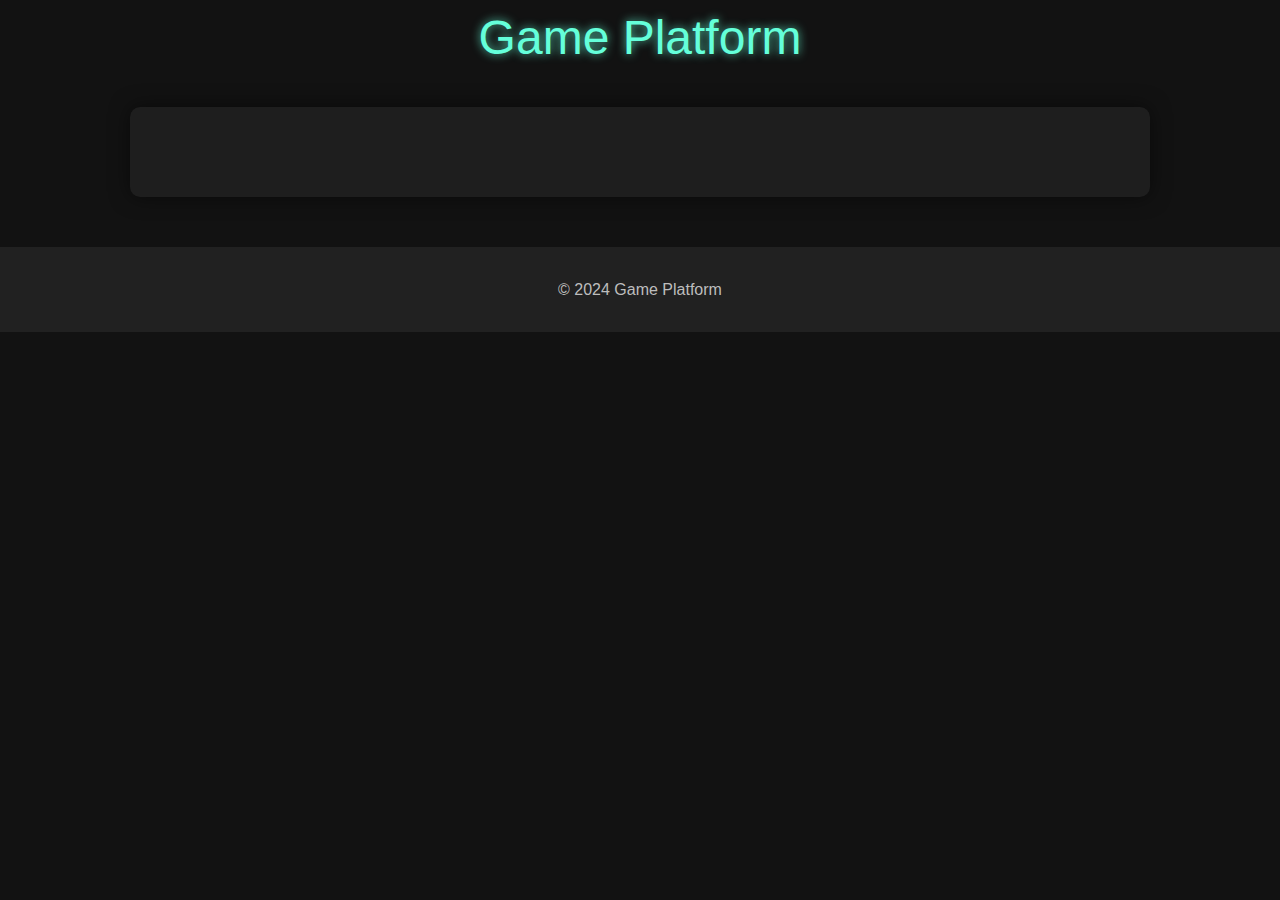
<file: index.html>
<!DOCTYPE html>
<html>
<head>
    <title>Game Platform</title>
    <meta name="viewport" content="width=device-width, initial-scale=1.0">
    <meta name="google-signin-client_id" content="691636065786-0bosr2lfo61bkk00lpkkpbe3sgl4egv9.apps.googleusercontent.com">
    <link rel="stylesheet" href="style.css"> <!-- Link to the external CSS file -->
    <link rel="icon" href="https://raw.githubusercontent.com/silentmason/Unightly-Club-Hangout/refs/heads/main/UCHimage.webp" type="image/webp"> <!-- Favicon -->
</head>
<body>
    <h1>Game Platform</h1>
    <div id="content">
        <div id="google-signin-button"></div>
        <div id="user-info" style="display: none;">
            <h2>Welcome, <span id="user-name"></span>!</h2>
            <p>Email: <span id="user-email"></span></p>
        </div>
        <canvas id="gameCanvas" width="480" height="320" style="display: none;"></canvas>
        <div id="game-list" style="display: none;">
            <h2>Available Games:</h2>
            <ul>
                <li><a href="#">Game 1</a></li>
                <li><a href="#">Game 2</a></li>
                <li><a href="#">Game 3</a></li>
            </ul>
        </div>
    </div>
    <footer>
        &copy; 2024 Game Platform
    </footer>

    <script src="https://apis.google.com/js/platform.js" async defer></script>
    <script src="https://download.playfab.com/PlayFabClientApi.js"></script>
    <script src="https://app.photonengine.com/js/photon-javascript_realtime-v110.js"></script>
    <script>
        // Generate a UUID for the Custom ID
        function generateUUID() {
            return 'xxxxxxxx-xxxx-4xxx-yxxx-xxxxxxxxxxxx'.replace(/[xy]/g, function(c) {
                var r = Math.random() * 16 | 0, v = c == 'x' ? r : (r & 0x3 | 0x8);
                return v.toString(16);
            });
        }
        var customId = generateUUID();
        console.log("Generated Custom ID: " + customId);

        // PlayFab initialization
        var settings = {
            titleId: "84AC1" // Replace with your PlayFab Title ID
        };
        PlayFab.settings = settings;

        // Initialize Photon
        function initializePhoton() {
            // Photon initialization
            var photonAppId = "5717f161-4fb8-4ca2-94a3-3a461f53f4cf"; // Replace with your Photon App ID
            var photonClient = new Photon.PhotonRealtime.LoadBalancingClient({
                appId: photonAppId,
                region: "us" // Replace with your Photon region
            });

            window.photonClient = photonClient; // Make photonClient accessible globally

            photonClient.onConnectedToMaster.addEventListener(function () {
                console.log("Connected to Photon Master Server");
                // Join or create a room
                joinOrCreateRoom();
            });
            photonClient.onJoinRoom.addEventListener(function () {
                console.log("Joined Room: " + photonClient.room.name);
                startGame();
            });
            photonClient.onActorJoin.addEventListener(function (actor) {
                console.log("Actor Joined Room: " + actor.actorNr);
            });
            photonClient.onActorLeave.addEventListener(function (actor) {
                console.log("Actor Left Room: " + actor.actorNr);
            });
            photonClient.onEvent.addEventListener(function (code, content, actorNr) {
                // Handle incoming game events (position updates)
                if (code === 1) { // Custom event code for position update
                    otherPlayerX = content.x;
                    otherPlayerY = content.y;
                }
            });
			photonClient.onDisconnected.addEventListener(function (reason) {
				console.warn("Disconnected from Photon:", reason);
				//Implement Reconnect logic here
			});
        }

        var canvas = document.getElementById("gameCanvas");
        var ctx = canvas.getContext("2d");
        let playerX = 240;
        let playerY = 300;
        // Key press state
        var upPressed = false;
        var downPressed = false;
        var leftPressed = false;
        var rightPressed = false;
        // Key event listeners
        document.addEventListener("keydown", keyDownHandler, false);
        document.addEventListener("keyup", keyUpHandler, false);
        function keyDownHandler(e) {
            if (e.key == "w" || e.key == "W") {
                upPressed = true;
            }
            if (e.key == "s" || e.key == "S") {
                downPressed = true;
            }
            if (e.key == "a" || e.key == "A") {
                leftPressed = true;
            }
            if (e.key == "d" || e.key == "D") {
                rightPressed = true;
            }
        }
        function keyUpHandler(e) {
            if (e.key == "w" || e.key == "W") {
                upPressed = false;
            }
            if (e.key == "s" || e.key == "S") {
                downPressed = false;
            }
            if (e.key == "a" || e.key == "A") {
                leftPressed = false;
            }
            if (e.key == "d" || e.key == "D") {
                rightPressed = false;
            }
        }

        // Authenticate with PlayFab (using Custom ID)
        function loginWithPlayFab() {
            var loginRequest = {
                CreateAccount: true,
                CustomId: customId, // Use the generated UUID as the Custom ID
                TitleId: PlayFab.settings.titleId
            };
            PlayFabClientSDK.LoginWithCustomID(loginRequest, onLoginSuccess, onLoginFailure);
        }
        function onLoginSuccess(result) {
            console.log("PlayFab Login Successful!");
            console.log("PlayFab ID: " + result.PlayFabId);
            PlayFab.ClientApi.AuthenticationContext.clientSessionTicket = result.SessionTicket;
			PlayFab.settings.PlayFabId = result.PlayFabId; // Store PlayFabId

            // Get Photon authentication token from PlayFab Cloud Script
            getPhotonToken();
        }
        function onLoginFailure(error) {
            console.error("PlayFab Login Failed: " + error.errorMessage);
            // Handle login failure (display error message, retry, etc.)
        }
		//Retry Get Photon Token
		function getPhotonTokenWithRetry(retryCount = 0) {
			const maxRetries = 3;
			PlayFabClientSDK.ExecuteCloudScript({
				FunctionName: "authenticateWithPhoton",
				Params: {},
				GeneratePlayStreamEvent: true
			}, (result) => onGetPhotonTokenSuccess(result), (error) => {
				console.error("Failed to get Photon token:", error.errorMessage);
				if (retryCount < maxRetries) {
					console.log(`Retrying Photon token retrieval (${retryCount + 1}/${maxRetries})...`);
					setTimeout(() => getPhotonTokenWithRetry(retryCount + 1), 2000); // Retry after 2 seconds
				} else {
					console.error("Max retries reached for Photon token retrieval. Giving up.");
					// Handle failure appropriately (e.g., display an error message to the user)
				}
			});
		}
        // Get Photon token from PlayFab Cloud Script
        function getPhotonToken() {
            PlayFabClientSDK.ExecuteCloudScript({
                FunctionName: "authenticateWithPhoton",
                Params: {},
                GeneratePlayStreamEvent: true
            }, onGetPhotonTokenSuccess, onGetPhotonTokenFailure);
        }
        function onGetPhotonTokenSuccess(result) {
            if (result && result.FunctionResult) {
                var photonToken = result.FunctionResult.PhotonCustomAuthenticationToken;
                console.log("Photon Token: " + photonToken);
                // Connect to Photon
                connectToPhoton(photonToken);
            } else {
                console.error("Failed to get Photon token from Cloud Script");
                // Handle failure to get token
            }
        }
        function onGetPhotonTokenFailure(error) {
            console.error("Failed to get Photon token: " + error.errorMessage);
        }
        function connectToPhoton(photonToken) {
			var authenticationValues = new Photon.PhotonRealtime.AuthenticationValues();
			authenticationValues.UserId = PlayFab.settings.PlayFabId; // use PlayFab player id
			authenticationValues.AuthType = Photon.PhotonRealtime.CustomAuthenticationType.Custom;
			authenticationValues.AuthParameters = { "username": PlayFab.settings.PlayFabId, "token": photonToken };
			window.photonClient.setAuthenticationValues(authenticationValues);

            window.photonClient.connectToRegionMaster("us");
        }
        function joinOrCreateRoom() {
            var roomOptions = {
                isVisible: true,
                isOpen: true,
                maxPlayers: 2
            };
            window.photonClient.createRoom(null, roomOptions);
        }
        function updateGameState(x, y) {
            // Send player position as a Photon event
            var eventContent = { x: x, y: y };
            var raiseEventOptions = {
                receivers: Photon.PhotonRealtime.ReceiverGroup.Others
            }; // Send to other players
            window.photonClient.raiseEvent(1, content, raiseEventOptions); // 1 is a custom event code
        }
        var otherPlayerX = 240; // other player's initial position
var otherPlayerY = 50; // other player's initial position
        function draw() {
            ctx.clearRect(0, 0, canvas.width, canvas.height);
            drawBall(playerX, playerY, "#0095DD"); // Current player's ball
            drawBall(otherPlayerX, otherPlayerY, "#FF0000"); // Other player's ball
            // Update velocity based on key presses
            let dx = 0;
            let dy = 0;
            if (upPressed) dy = -2;
            else if (downPressed) dy = 2;
            if (leftPressed) dx = -2;
  else if (rightPressed) dx = 2;
            playerX += dx;
            playerY += dy;
            // Keep the ball within the canvas bounds
            if (playerX + dx > canvas.width - 10 || playerX + dx < 10) {
                playerX -= dx; // Reverse the movement
            }
            if (playerY + dy > canvas.height - 10 || playerY < 10) {
                playerY -= dy;
            }
            // Update PlayFab with the current player's game state
            updateGameState(playerX, playerY);
            requestAnimationFrame(draw);
        }
        function drawBall(x, y, color) {
            ctx.beginPath();
            ctx.arc(x, y, 10, 0, Math.PI * 2);
            ctx.fillStyle = color;
            ctx.fill();
            ctx.closePath();
        }
        function startGame() {
            canvas.style.display = "block"; // Show the canvas
            gameList.style.display = "block"; // Show the game list
            draw();
        }

function onSuccess(googleUser) {
  var profile = googleUser.getBasicProfile();
  console.log('ID: ' + profile.getId()); // Do not send to your backend!
  console.log('Name: ' + profile.getName());
  console.log('Image URL: ' + profile.getImageUrl());
  console.log('Email: ' + profile.getEmail()); // This is null if the 'email' scope is not present.

  // Hide Google Sign-In button and show user info
  document.getElementById("google-signin-button").style.display = "none";
  document.getElementById("user-info").style.display = "block";
  document.getElementById("user-name").innerText = profile.getName();
  document.getElementById("user-email").innerText = profile.getEmail();

  // Start PlayFab login after successful Google Sign-In
        loginWithPlayFab();
}

function onFailure(error) {
  console.log(error);
}

function renderButton() {
  gapi.signin2.render('google-signin-button', {
    'scope': 'profile email',
    'width': 240,
    'height': 50,
    'longtitle': true,
    'theme': 'dark',
    'onsuccess': onSuccess,
    'onfailure': onFailure
  });
}

// Load the Google Sign-In SDK
function loadGoogleSignIn() {
  gapi.load('auth2', {
	  client_id: '691636065786-0bosr2lfo61bkk00lpkkpbe3sgl4egv9.apps.googleusercontent.com',
      scope: 'profile email'
  }).then(function() {
    gapi.auth2.init({
      client_id: '691636065786-0bosr2lfo61bkk00lpkkpbe3sgl4egv9.apps.googleusercontent.com'
    }).then(function() {
      renderButton();
    });
  });
}

// Call loadGoogleSignIn when the page loads
window.onload = function() {
  loadGoogleSignIn();
};

var gameList = document.getElementById("game-list");
    </script>
 <script>
	 	if (typeof Photon !== 'undefined') {
            initializePhoton();
        } else {
            console.warn('Photon API not loaded');
        }

      if (typeof gapi !== 'undefined') {
        loadGoogleSignIn();
      } else {
        console.warn('Google API not loaded');
      }
    </script>
</body>
</html>
</file>
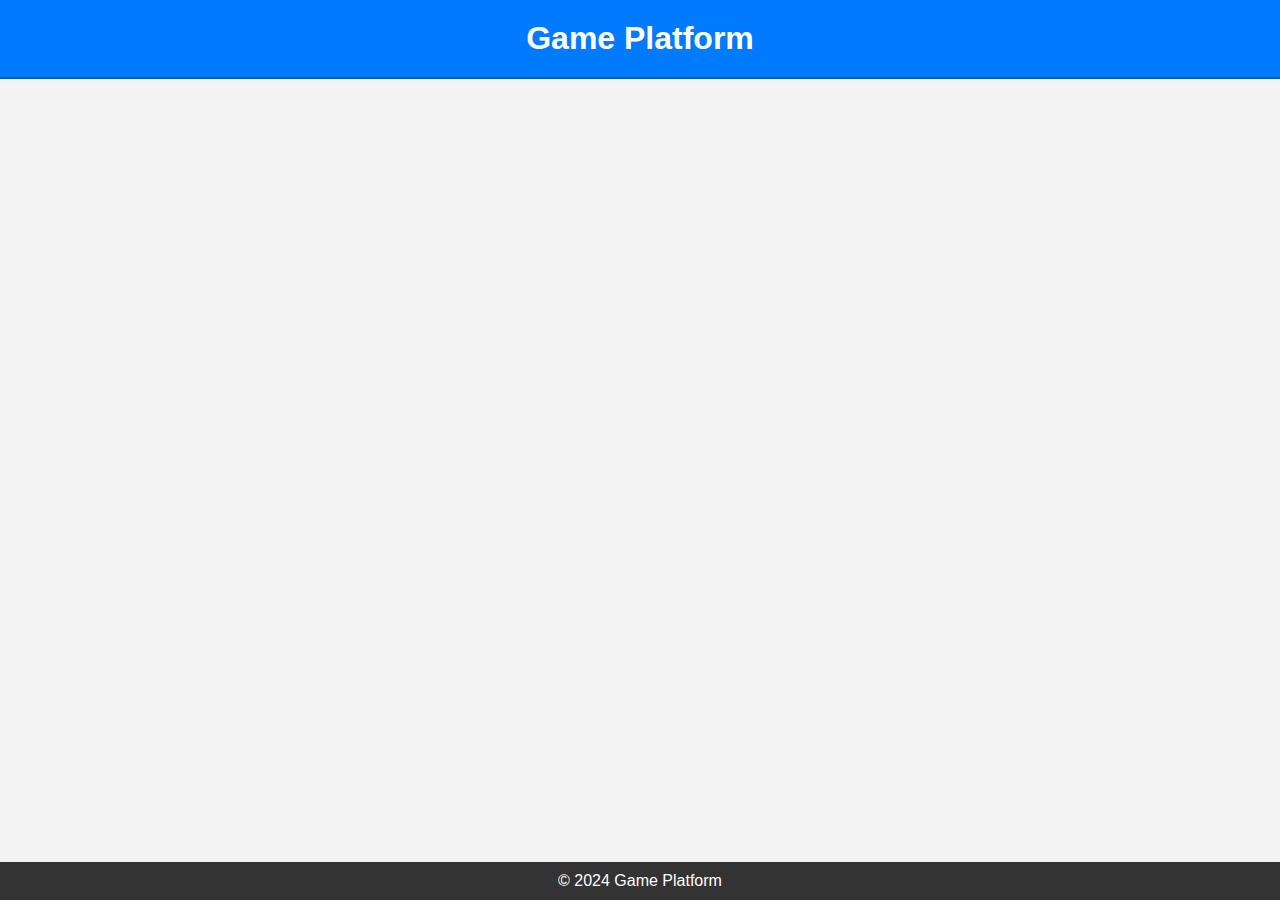
<file: social game/index.html>
<!DOCTYPE html>
<html>
<head>
    <title>Game Platform</title>
    <meta name="viewport" content="width=device-width, initial-scale=1.0">
    <meta name="google-signin-client_id" content="YOUR_GOOGLE_CLIENT_ID.apps.googleusercontent.com">
    <link rel="stylesheet" href="style.css"> <!-- Link to the external CSS file -->
</head>
<body>
    <h1>Game Platform</h1>

    <div id="content">
        <div id="google-signin-button"></div>

        <div id="user-info" style="display: none;">
            <h2>Welcome, <span id="user-name"></span>!</h2>
            <p>Email: <span id="user-email"></span></p>
        </div>

        <div id="game-list" style="display: none;">
            <h2>Available Games:</h2>
            <ul>
                <li><a href="#">Game 1</a></li>
                <li><a href="#">Game 2</a></li>
                <li><a href="#">Game 3</a></li>
            </ul>
        </div>
    </div>

    <footer>
        &copy; 2024 Game Platform
    </footer>

    <script src="https://apis.google.com/js/platform.js" async defer></script>
    <script>
        let userProfile = null; // Store user profile data

        function onSuccess(googleUser) {
            userProfile = googleUser.getBasicProfile(); // Get user profile object
            var id_token = googleUser.getAuthResponse().id_token;
            console.log('Logged in as: ' + userProfile.getName());
            console.log('ID Token: ' + id_token);

            // Display user info
            document.getElementById('user-name').innerText = userProfile.getName();
            document.getElementById('user-email').innerText = userProfile.getEmail();
            document.getElementById('user-info').style.display = 'block';

            // Hide sign-in button and show game list
            document.getElementById('google-signin-button').style.display = 'none';
            document.getElementById('game-list').style.display = 'block';

            // Load games (hardcoded for simplicity)
            loadGames();
        }

        function onFailure(error) {
            console.log(error);
        }

        function renderButton() {
            gapi.signin2.render('google-signin-button', {
                'scope': 'profile email',
                'width': 240,
                'height': 50,
                'longtitle': true,
                'theme': 'dark',
                'onsuccess': onSuccess,
                'onfailure': onFailure
            });
        }

        function start() {
            gapi.load('auth2', function() {
                gapi.auth2.init({client_id: 'YOUR_GOOGLE_CLIENT_ID.apps.googleusercontent.com'});
                renderButton();
            });
        }

        function loadGames() {
            const games = [
                { id: 1, name: 'Game 1', 'url': '#' },
                { id: 2, name: 'Game 2', 'url': '#' },
                { id: 3, name: 'Game 3', 'url': '#' }
            ];

            const gameListElement = document.getElementById('game-list').querySelector('ul');
            games.forEach(game => {
                const listItem = document.createElement('li');
                const link = document.createElement('a');
                link.href = game.url;
                link.textContent = game.name;
                listItem.appendChild(link);
                gameListElement.appendChild(listItem);
            });
        }

        start();
    </script>
</body>
</html>
</file>
<file: social game/style.css>
/* General Styles */
body {
    font-family: 'Arial', sans-serif; /* Use a modern font */
    margin: 0;
    background-color: #f4f4f4; /* Light background */
    color: #333;
    display: flex;
    flex-direction: column;
    min-height: 100vh;
}

/* Header */
h1 {
    text-align: center;
    padding: 20px;
    background-color: #007bff; /* A vibrant blue */
    color: white;
    margin: 0;
    border-bottom: 2px solid #0056b3;
}

/* Content Container */
#content {
    flex: 1; /* Fill remaining space */
    display: flex;
    flex-direction: column;
    align-items: center;
    justify-content: center;
    padding: 20px;
}

/* Google Sign-In Button */
#google-signin-button {
    margin-bottom: 20px;
}

/* User Info */
#user-info {
    background-color: white;
    padding: 20px;
    border-radius: 8px;
    box-shadow: 0 2px 4px rgba(0, 0, 0, 0.1);
    text-align: center;
    margin-bottom: 20px;
}

#user-info h2 {
    margin-top: 0;
    color: #007bff;
}

/* Game List */
#game-list {
    background-color: white;
    padding: 20px;
    border-radius: 8px;
    box-shadow: 0 2px 4px rgba(0, 0, 0, 0.1);
    width: 80%;
    max-width: 600px;
}

#game-list h2 {
    margin-top: 0;
    color: #007bff;
}

#game-list ul {
    list-style: none;
    padding: 0;
}

#game-list li {
    padding: 10px 0;
    border-bottom: 1px solid #eee;
}

#game-list li:last-child {
    border-bottom: none;
}

#game-list a {
    color: #007bff;
    text-decoration: none;
    transition: color 0.3s ease;
}

#game-list a:hover {
    color: #0056b3;
}

/* Footer */
footer {
    text-align: center;
    padding: 10px;
    background-color: #333;
    color: white;
    margin-top: 20px;
}

/* Responsive Design */
@media (max-width: 600px) {
    #game-list {
        width: 95%;
    }
}
</file>
<file: style.css>
/* CSS Reset (as before) */
body, h1, h2, h3, p, ul, li, footer {
    margin: 0;
    padding: 0;
    border: 0;
    font-size: 100%;
    font: inherit;
    vertical-align: baseline;
}

body {
    font-family: 'Roboto', sans-serif; /* Modern font */
    line-height: 1.6;
    background-color: #121212; /* Dark background */
    color: #fff; /* Light text */
    overflow-x: hidden; /* Prevent horizontal scroll */
}

/* General Styling */
#content {
    width: 85%;
    max-width: 960px;
    margin: 30px auto;
    padding: 30px;
    background-color: rgba(255, 255, 255, 0.05); /* Semi-transparent panel */
    border-radius: 10px;
    box-shadow: 0 0 20px rgba(0, 0, 0, 0.5);
    text-align: center;
}

h1 {
    font-size: 3em;
    margin-bottom: 30px;
    text-align: center;
    color: #64ffda; /* Neon accent color */
    text-shadow: 0 0 10px rgba(100, 255, 218, 0.8);
}

h2 {
    font-size: 2em;
    margin-top: 30px;
    margin-bottom: 15px;
    color: #64ffda;
}

ul {
    list-style: none;
    padding: 0;
}

li {
    margin-bottom: 10px;
}

a {
    color: #bb86fc; /* Another accent color */
    text-decoration: none;
    transition: color 0.3s ease;
}

a:hover {
    text-decoration: none;
    color: #64ffda;
}

footer {
    text-align: center;
    padding: 30px;
    background-color: #212121;
    color: #bdbdbd;
    margin-top: 50px;
}

/* Google Sign-In Button Styling */
#google-signin-button {
    margin: 30px auto;
}

/* Game Canvas Styling */
#gameCanvas {
    border: 2px solid #64ffda;
    border-radius: 8px;
    margin-top: 30px;
    box-shadow: 0 0 15px rgba(100, 255, 218, 0.3);
}

/* Game List Styling */
#game-list {
    margin-top: 30px;
}

/* User Info Styling */
#user-info {
    margin-bottom: 30px;
    padding: 20px;
    border: 1px solid #64ffda;
    border-radius: 8px;
}

/* Keyframes for subtle animation */
@keyframes glow {
    0% {
        box-shadow: 0 0 5px rgba(100, 255, 218, 0.5);
    }
    100% {
        box-shadow: 0 0 20px rgba(100, 255, 218, 0.8);
    }
}

/* Apply animation to elements */
h1 {
    animation: glow 2s infinite alternate;
}
</file>
